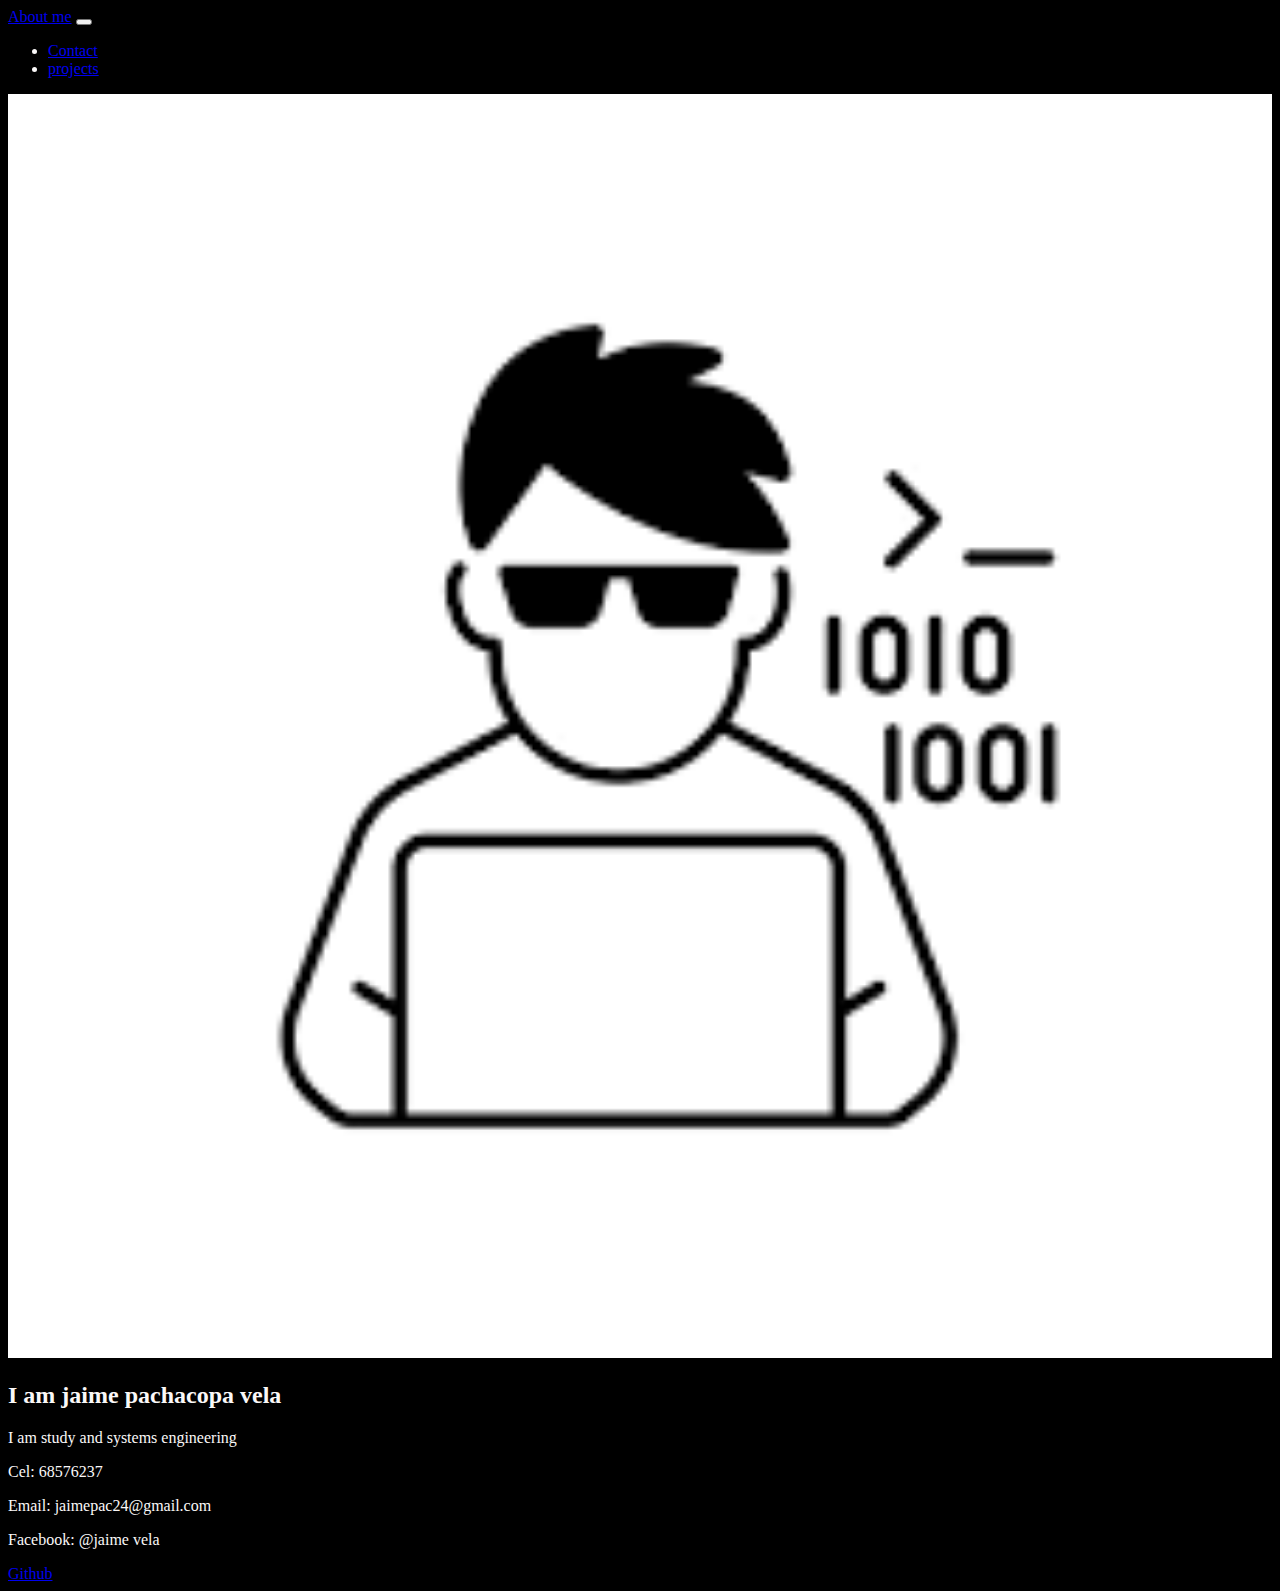
<file: index.html>
<!DOCTYPE html>
<html lang="en">
<head>
    <meta charset="UTF-8">
    <meta name="viewport" content="width=device-width, initial-scale=1.0">
    <title>ABOUT ME</title>
    <link href="https://cdn.jsdelivr.net/npm/bootstrap@5.3.5/dist/css/bootstrap.min.css" rel="stylesheet" integrity="sha384-SgOJa3DmI69IUzQ2PVdRZhwQ+dy64/BUtbMJw1MZ8t5HZApcHrRKUc4W0kG879m7" crossorigin="anonymous">
    <link rel="stylesheet" href="styles.css">
</head>
<body>
    <div class="container">
        <nav class="navbar navbar-dark bg-dark navbar-expand-lg">
            <div class="container-fluid">
              <a class="navbar-brand" href="index.html">About me</a>
              <button class="navbar-toggler" type="button" data-bs-toggle="collapse" data-bs-target="#navbarNav" aria-controls="navbarNav" aria-expanded="false" aria-label="Toggle navigation">
                <span class="navbar-toggler-icon"></span>
              </button>
              <div class="collapse navbar-collapse" id="navbarNav">
                <ul class="navbar-nav">
                  <li class="nav-item">
                    <a class="nav-link" href="contact.html">Contact</a>
                  </li>
                  <li class="nav-item">
                    <a class="nav-link" href="project.html">projects</a>
                  </li>
                </ul>
              </div>
               
            </div>
        </nav>
          <div class="row">
           
            <div class="col-md-3 align-center">
                <img src="code3.png" alt="" 
                srcset="" class="img img-responsive">
            </div>
            <div class="col-md-9">
                <div class="row">
                    <div class="col-md-12">
                        <h2>I am jaime pachacopa vela</h2>
                        <p>I am study and systems engineering  </p>
                    </div>
                </div>
            </div>
          </div>
          <div class="row">
            <div class="col-md-3">
                <p>Cel: 68576237</p>
               </div
            <div class="col-md-3">
                <p>Email: jaimepac24@gmail.com</p>
            </div>
            <div class="col-md-3">
                <p>Facebook: @jaime vela</p>
            </div>
            <div class="col-md-3">
                <a 
                    href="https://github.com/jaime24pac/jaime" 
                    target="_blank" 
                    class="btn btn-success">
                    Github
                </a>
          </div>
    </div>

    <script src="https://cdn.jsdelivr.net/npm/bootstrap@5.3.5/dist/js/bootstrap.bundle.min.js" integrity="sha384-k6d4wzSIapyDyv1kpU366/PK5hCdSbCRGRCMv+eplOQJWyd1fbcAu9OCUj5zNLiq" crossorigin="anonymous"></script>
</body>
</html>
</file>
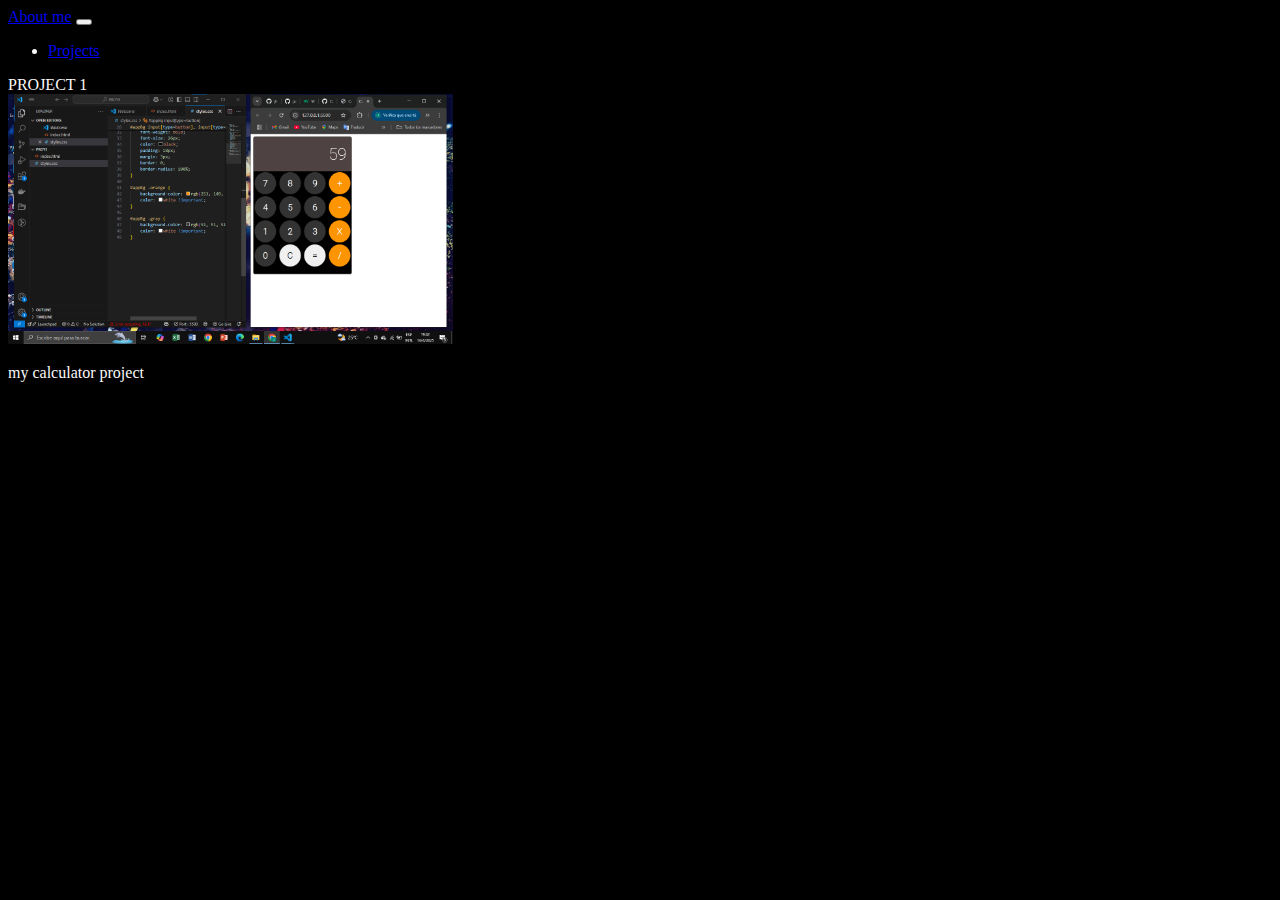
<file: project.html>
<!DOCTYPE html>
<html lang="en">
<head>
    <meta charset="UTF-8">
    <meta name="viewport" content="width=device-width, initial-scale=1.0">
    <title>ABOUT ME</title>
    <link href="https://cdn.jsdelivr.net/npm/bootstrap@5.3.5/dist/css/bootstrap.min.css" rel="stylesheet" integrity="sha384-SgOJa3DmI69IUzQ2PVdRZhwQ+dy64/BUtbMJw1MZ8t5HZApcHrRKUc4W0kG879m7" crossorigin="anonymous">
    <link rel="stylesheet" href="styles.css">
</head>
<body>
    <div class="container">
        <nav class="navbar navbar-dark bg-dark navbar-expand-lg">
            <div class="container-fluid">
              <a class="navbar-brand" href="index.html">About me</a>
              <button class="navbar-toggler" type="button" data-bs-toggle="collapse" data-bs-target="#navbarNav" aria-controls="navbarNav" aria-expanded="false" aria-label="Toggle navigation">
                <span class="navbar-toggler-icon"></span>
              </button>
              <div class="collapse navbar-collapse" id="navbarNav">
                <ul class="navbar-nav">
                   
                  <li class="nav-item">
                    <a class="nav-link" href="project.html">Projects</a>
                  </li>
                  
        
                </ul>
              </div>
            </div>
        </nav>
        <div class="row m-4">
            <div class="card">
                <div class="card-header">
                    PROJECT 1
                </div>
                <div class="card-body">
                    <img src="code4.png" alt="" class="img project-img">
                    <p> my calculator project </p>
                </div>
            </div>
            
        </div>
    

    <script src="https://cdn.jsdelivr.net/npm/bootstrap@5.3.5/dist/js/bootstrap.bundle.min.js" integrity="sha384-k6d4wzSIapyDyv1kpU366/PK5hCdSbCRGRCMv+eplOQJWyd1fbcAu9OCUj5zNLiq" crossorigin="anonymous"></script>
</body>
</file>
<file: styles.css>
.align-center{
    align-content: center;
}
.img-responsive{
    width: 100%;
}
body{
    background-color: black;
    color: #faf8f8;
}
.project-img{
    height: 250px !important;
}
</file>
